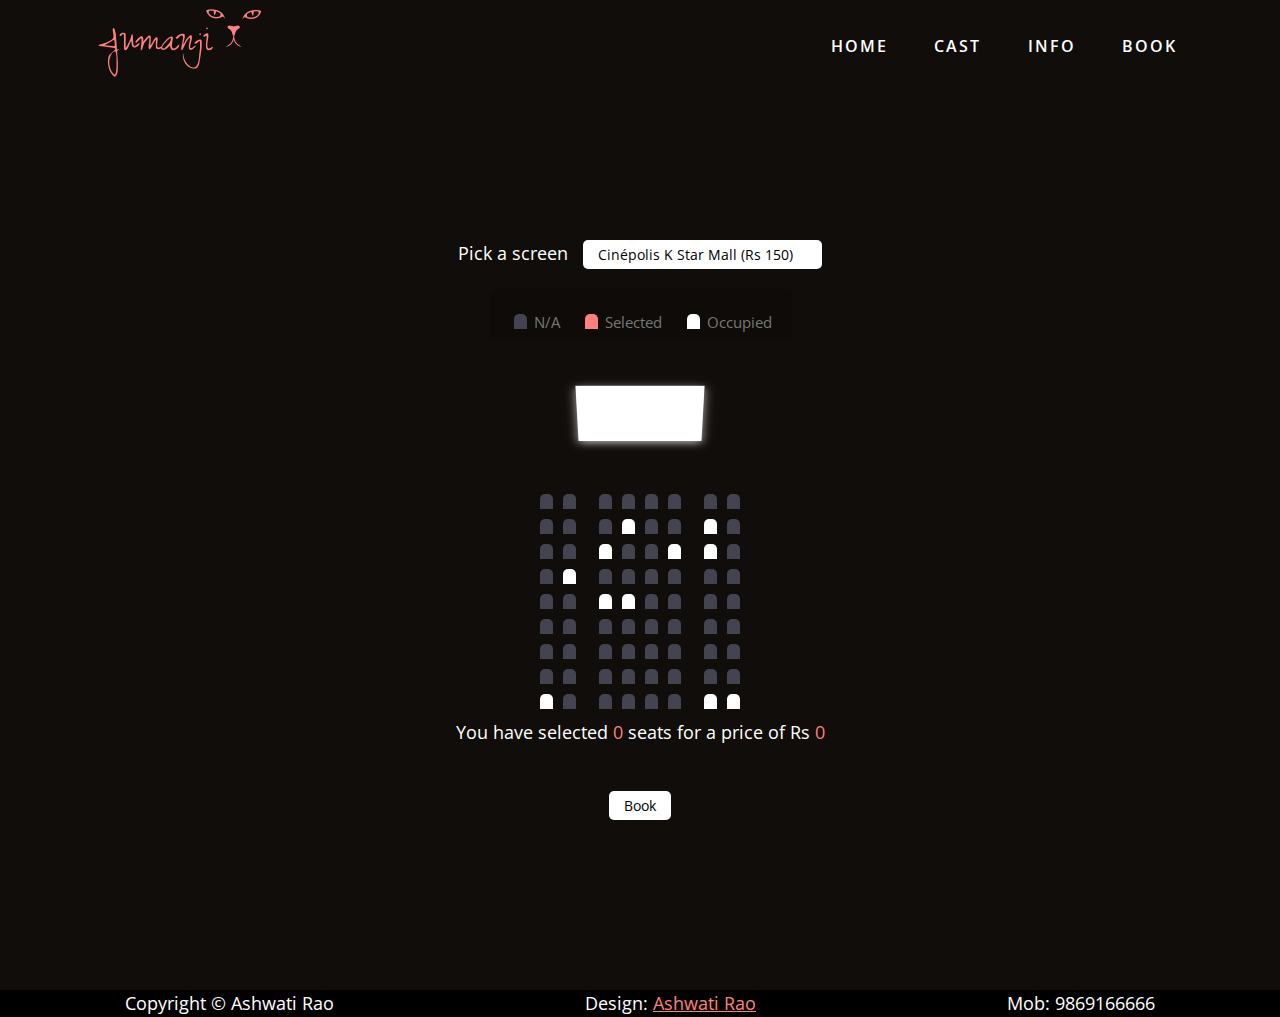
<file: book.html>
<!DOCTYPE html>
<html lang="en">
<head>
    <meta charset="UTF-8">
    <meta http-equiv="X-UA-Compatible" content="IE=edge">
    <meta name="viewport" content="width=device-width, initial-scale=1.0">
    <title>Book</title>
    <link rel="stylesheet" href="book.css">
    <link rel="stylesheet" href="style.css">
    <link rel="stylesheet" href="cast.css">

    <!-- bootstrap -->
    <link href="https://cdn.jsdelivr.net/npm/bootstrap@5.0.0-beta3/dist/css/bootstrap.min.css" rel="stylesheet" integrity="sha384-eOJMYsd53ii+scO/bJGFsiCZc+5NDVN2yr8+0RDqr0Ql0h+rP48ckxlpbzKgwra6" crossorigin="anonymous">
    <script src="https://cdn.jsdelivr.net/npm/@popperjs/core@2.9.1/dist/umd/popper.min.js" integrity="sha384-SR1sx49pcuLnqZUnnPwx6FCym0wLsk5JZuNx2bPPENzswTNFaQU1RDvt3wT4gWFG" crossorigin="anonymous"></script>
<script src="https://cdn.jsdelivr.net/npm/bootstrap@5.0.0-beta3/dist/js/bootstrap.min.js" integrity="sha384-j0CNLUeiqtyaRmlzUHCPZ+Gy5fQu0dQ6eZ/xAww941Ai1SxSY+0EQqNXNE6DZiVc" crossorigin="anonymous"></script>                                                                        

</head>
<body>
    <nav>
        <div class="logo">
          <img src="img/logo2.png" alt="">
        </div>
        <ul class="nav-links">
            <li><a href="index.html">Home</a></li>
            <li><a href="cast.html">Cast</a></li>
            <li><a href="info.html">Info</a></li>
            <li><a href="book.html">Book</a></li>
      
        </ul>
        <div class="burger">
            <div class="line1"></div>
            <div class="line2"></div>
            <div class="line3"></div>
        </div>
    </nav>
    <div class="main-content">
    <div class="movie-container">
        <label for="">Pick a screen</label>
        <select id="movie">
          <option value="150">Cinépolis K Star Mall (Rs 150)</option>
          <option value="100">Movie Time Cubic Mall (Rs 100)</option>
          <option value="300">PVR R Odeon Mall (Rs 300)</option>
          <option value="200">Carnival Cinemas Imax (Rs 200)</option>
        </select>
      </div>
  
      <ul class="showcase">
        <li>
          <div class="seat"></div>
          <small>N/A</small>
        </li>
        <li>
          <div class="seat selected"></div>
          <small>Selected</small>
        </li>
        <li>
          <div class="seat occupied"></div>
          <small>Occupied</small>
        </li>
      </ul>
  
      <div class="container">
        <div class="screen"></div>
  
        <div class="row">
          <div class="seat"></div>
          <div class="seat"></div>
          <div class="seat"></div>
          <div class="seat"></div>
          <div class="seat"></div>
          <div class="seat"></div>
          <div class="seat"></div>
          <div class="seat"></div>
        </div>
  
        <div class="row">
          <div class="seat"></div>
          <div class="seat"></div>
          <div class="seat"></div>
          <div class="seat occupied"></div>
          <div class="seat"></div>
          <div class="seat"></div>
          <div class="seat occupied"></div>
          <div class="seat"></div>
        </div>
        <div class="row">
          <div class="seat"></div>
          <div class="seat"></div>
          <div class="seat occupied"></div>
          <div class="seat"></div>
          <div class="seat"></div>
          <div class="seat occupied"></div>
          <div class="seat occupied"></div>
          <div class="seat"></div>
        </div>
  
        <div class="row">
          <div class="seat"></div>
          <div class="seat occupied"></div>
          <div class="seat"></div>
          <div class="seat"></div>
          <div class="seat"></div>
          <div class="seat"></div>
          <div class="seat"></div>
          <div class="seat"></div>
        </div>
  
        <div class="row">
          <div class="seat"></div>
          <div class="seat"></div>
          <div class="seat occupied"></div>
          <div class="seat occupied"></div>
          <div class="seat"></div>
          <div class="seat"></div>
          <div class="seat"></div>
          <div class="seat"></div>
        </div>
  
        <div class="row">
          <div class="seat"></div>
          <div class="seat"></div>
          <div class="seat"></div>
          <div class="seat"></div>
          <div class="seat"></div>
          <div class="seat"></div>
          <div class="seat"></div>
          <div class="seat"></div>
        </div>
  
        <div class="row">
          <div class="seat"></div>
          <div class="seat"></div>
          <div class="seat"></div>
          <div class="seat"></div>
          <div class="seat"></div>
          <div class="seat"></div>
          <div class="seat"></div>
          <div class="seat"></div>
        </div>
  
        <div class="row">
          <div class="seat"></div>
          <div class="seat"></div>
          <div class="seat"></div>
          <div class="seat"></div>
          <div class="seat"></div>
          <div class="seat"></div>
          <div class="seat"></div>
          <div class="seat"></div>
        </div>
  
        <div class="row">
          <div class="seat occupied"></div>
          <div class="seat"></div>
          <div class="seat"></div>
          <div class="seat"></div>
          <div class="seat"></div>
          <div class="seat"></div>
          <div class="seat occupied"></div>
          <div class="seat occupied"></div>
        </div>
      </div>
  
      <p class="text">
        You have selected <span id="count">0</span> seats for a price of Rs <span
          id="total"
          >0</span
        >
      </p>
      <button onclick="window.open('receipt.html')" class="book">Book</button>
    </div>
    <footer class="if">
      <p class="text-white tm-footer-text">
        Copyright &copy; Ashwati Rao
      </p>
      <p>Design:
          <a href="https://www.instagram.com/ashssss_/?hl=en" target="_blank" class="footer-link">Ashwati Rao</a></p>
      <p>Mob: 9869166666</p>
    </footer>
      <script src="book.js"></script>
</body>
</html>
</file>
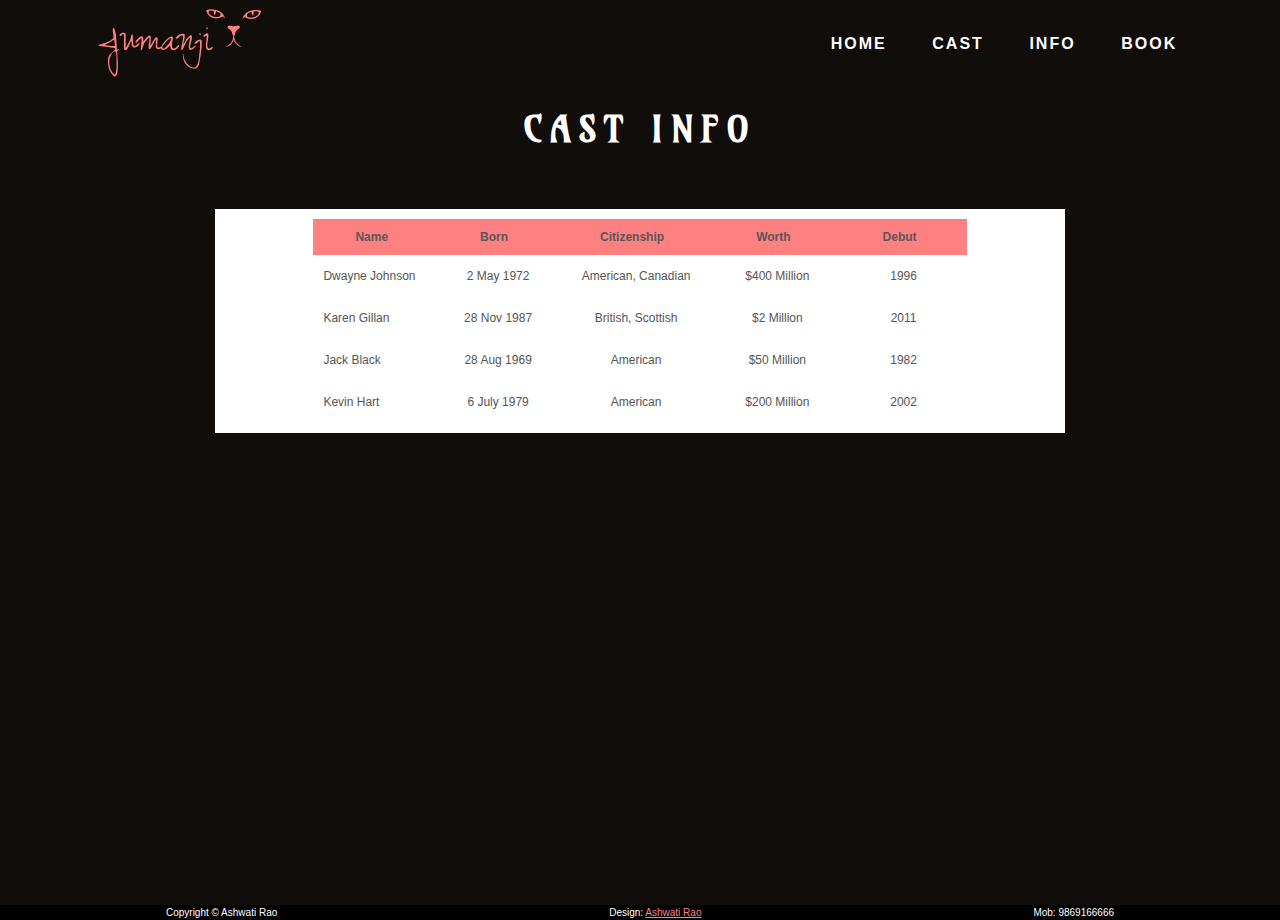
<file: info.html>
<!DOCTYPE html>
<html lang="en">
<head>
    <meta charset="UTF-8">
    <meta http-equiv="X-UA-Compatible" content="IE=edge">
    <meta name="viewport" content="width=device-width, initial-scale=1.0">
    <title>Info</title>
    <link rel="stylesheet" href="style.css">
    <link rel="stylesheet" href="cast.css">
    <link rel="stylesheet" href="info.css">

    <!-- bootstrap -->
    <link href="https://cdn.jsdelivr.net/npm/bootstrap@5.0.0-beta3/dist/css/bootstrap.min.css" rel="stylesheet" integrity="sha384-eOJMYsd53ii+scO/bJGFsiCZc+5NDVN2yr8+0RDqr0Ql0h+rP48ckxlpbzKgwra6" crossorigin="anonymous">
    <script src="https://cdn.jsdelivr.net/npm/@popperjs/core@2.9.1/dist/umd/popper.min.js" integrity="sha384-SR1sx49pcuLnqZUnnPwx6FCym0wLsk5JZuNx2bPPENzswTNFaQU1RDvt3wT4gWFG" crossorigin="anonymous"></script>
<script src="https://cdn.jsdelivr.net/npm/bootstrap@5.0.0-beta3/dist/js/bootstrap.min.js" integrity="sha384-j0CNLUeiqtyaRmlzUHCPZ+Gy5fQu0dQ6eZ/xAww941Ai1SxSY+0EQqNXNE6DZiVc" crossorigin="anonymous"></script>                                                                        
</head>
<body>
  <div class="idk">
    <nav>
        <div class="logo">
            <img src="img/logo2.png" alt="">
        </div>
        <ul class="nav-links">
            <li><a href="index.html">Home</a></li>
            <li><a href="cast.html">Cast</a></li>
            <li><a href="#services">Info</a></li>
            <li><a href="book.html">Book</a></li>
      
        </ul>
        <div class="burger">
            <div class="line1"></div>
            <div class="line2"></div>
            <div class="line3"></div>
        </div>
    </nav>
    <h1 style="margin: 15px auto;color: white;">CAST INFO</h1>
    <div id="wrapper">
        
        
        <table id="keywords" cellspacing="0" cellpadding="0">
          <thead>
            <tr>
              <th><span>Name</span></th>
              <th><span>Born</span></th>
              <th><span>Citizenship</span></th>
              <th><span>Worth</span></th>
              <th><span>Debut</span></th>
            </tr>
          </thead>
          <tbody>
            <tr>
              <td class="lalign">Dwayne Johnson</td>
              <td>2 May 1972</td>
              <td>American, Canadian</td>
              <td>$400 Million</td>
              <td>1996</td>
            </tr>
            <tr>
              <td class="lalign">Karen Gillan</td>
              <td>28 Nov 1987</td>
              <td>British, Scottish</td>
              <td>$2 Million</td>
              <td>2011</td>
            </tr>
            <tr>
              <td class="lalign">Jack Black</td>
              <td>28 Aug 1969</td>
              <td>American</td>
              <td>$50 Million</td>
              <td>1982</td>
            </tr>
            <tr>
              <td class="lalign">Kevin Hart</td>
              <td>6 July 1979</td>
              <td>American</td>
              <td>$200 Million</td>
              <td>2002</td>
            </tr>
          
          </tbody>
        </table>
       </div>
      </div>
       <footer class="if">
        <p class="text-white tm-footer-text">
          Copyright &copy; Ashwati Rao
        </p>
        <p>Design:
            <a href="https://www.instagram.com/ashssss_/?hl=en" target="_blank" class="footer-link">Ashwati Rao</a></p>
        <p>Mob: 9869166666</p>
      </footer>
</body>
</html>
</file>
<file: book.css>
@import url("https://fonts.googleapis.com/css2?family=Open+Sans&display=swap");
* {
  box-sizing: border-box;
  font-family: "Open Sans", sans-serif;
}

.main-content {
  background-color: #100D0A;
  display: flex;
  color: #fff;
  flex-direction: column;
  align-items: center;
  height: 100vh;
  justify-content: center;
}

.movie-container {
  margin: 20px 0px;
}

.movie-container select , .book{
  background-color: #fff;
  border: 0px;
  border-radius: 5px;
  font-size: 14px;
  margin-left: 10px;
  padding: 5px 15px 5px 15px;
  -moz-appearance: none;
  -webkit-appearance: none;
  appearance: none;
  
}
.book{
  margin: 40px auto;
  color: black;
}
.book:hover{
  transform: scale(1.1);
}
.seat {
  background-color: #444451;
  height: 15px;
  width: 13px !important;
  margin: 5px;
  border-top-left-radius: 5px;
  border-top-right-radius: 5px;

}

.row {
  display: flex;
}

.seat.selected {
  background-color: #FF8080;
}

.seat.occupied {
  background-color: #fff;
}

.seat:nth-of-type(2) {
  margin-right: 18px;
}

.seat:nth-last-of-type(2) {
  margin-left: 18px;
}

.seat:not(.occupied):hover {
  cursor: pointer;
  transform: scale(1.2);
}

.showcase .seat:not(.occupied):hover {
  cursor: default;
  transform: scale(1);
}

.showcase {
  background-color: rgba(0, 0, 0, 0.1);
  padding: 5px 10px;
  border-radius: 5px;
  color: #777;
  list-style-type: none;
  display: flex;
  justify-content: center;
  margin-bottom: unset;
  padding-top: 20px;
}

.showcase li {
  display: flex;
  align-items: center;
  justify-content: center;
  margin: 0 10px;
}

.showcase li small {
  margin-left: 2px;
}

.container {
  perspective: 1000px;
  margin-bottom: 30px;
  display: flex;
    justify-content: center;
    flex-direction: column;
    align-items: center;
}

.screen {
  background-color: #fff;
  height: 70px;
  
  width: 60%;
  margin: 40px 0;
  transform: rotateX(-45deg);
  box-shadow: 0 3px 10px rgba(255, 255, 255, 0.7);
}

p.text {
  margin: 5px 0;
}

p.text span {
  color: #FF8080;
}
</file>
<file: style.css>
@import url(https://fonts.googleapis.com/css?family=Lato:400,300,700);
@import url(https://fonts.googleapis.com/css?family=Rubik:400,900);

*{
    box-sizing: border-box;
    margin: 0;
    padding: 0;
}
body, html { height: 100%; min-height: 100%; }
body {
   background: linear-gradient(#f6f7fc 0%, #d5e1e8 40%);
   transform-style: preserve-3d;
   transform: perspective(800px);
   font-family: 'Lato', sans-serif;
   /* overflow: hidden; */
}

#card-container{
   width: 700px;
   height: 350px;
   /* position:absolute;
   top: 50%; left: 50%;
   margin: -175px 0 0 -350px; */
}
#card-container{
   animation: backAn 20s infinite;
   color:#fff;
   padding:5px 30px;
   width:100%;
   height:100vh;
   position:absolute;
   z-index:-1;
 background:url("img/ou.jpg") ;
 background-size: cover;
 background-repeat: no-repeat;
   box-shadow: 
     0px 45px 100px rgba(0, 0, 0, .4),
     inset 0 0 0 1000px rgba(12, 11, 11, 0.6);
}

#card .text-block{
    position: absolute;
    left: 10%;
    z-index:2;
    text-shadow: 0px 3px 10px rgba(0, 0, 0, .7);
    width: 80%;
    margin: auto;
    top: 30%;
    
}

#card .text-block h1{font-family: 'Rubik', sans-serif; font-size:3em; margin:0; text-transform:uppercase; font-weight:700;padding-bottom: 20px;}
#card .text-block h1 small{font-size:.4em;color:#ccc;position:relative;bottom:10px}
#card .text-block h3{margin:0;font-weight:700;padding-bottom: 10px;}
#card .text-block p{font-weight:300; width:60%;padding-bottom: 20px;}
#card .text-block button{transition: all .35s cubic-bezier(.37,.26,.35,1);border:4px solid #fff; padding:10px; background:transparent;font-family: 'Rubik', sans-serif;text-transform:uppercase; font-weight:700; cursor:pointer;}
#card .text-block button:hover{background:#B51D2A}

#card-container .pg{position:absolute;height:450px; width:40%; right:-10px;bottom:0px;z-index:2}
#card-container .pg > img{height:450px;}

.shine {
position: absolute;
top: 0; left: 0; right: 0; bottom: 0;
background: linear-gradient(90deg, rgba(0,0,0,.4) 0%,rgba(0,0,0,.2) 60%);
z-index: 1;

}
button{color:#fff;}

.trailer {
    position: fixed;
    top: 50%;
    left: 50%;
    transform: translate(-50%,-50%);
    z-index: 10000;
    background: rgba(0,0,0,0.95);
    width: 100%;
    height: 100%;
    display: flex;
    justify-content: center;
    align-items: center;
    visibility: hidden;
    opacity: 0;
}
.trailer.active {
    visibility: visible;
    opacity: 1;
}
.iframe-wrap {
    width: 100%;
    max-width: 900px;
}
.iframe-container {
    overflow: hidden;
    padding-top: 56.25%;
    position: relative;
}  
.iframe-container iframe {
    border: 0;
    height: 100%;
    left: 0;
    position: absolute;
    top: 0;
    width: 100%;
}
.trailer .close {
    position: absolute;
    top: 30px;
    right: 30px;
    cursor: pointer;
    filter: invert(1);
    max-width: 32px; 
}
@keyframes backAn {
    0%   { background-size:100% }
    25%   { background-size:110% }
    50%   { background-size:100% }
    75%   { background-size:110% }
    100%   { background-size:100% }
  }
  @media only screen and (max-width: 760px){
      #card-container{
        /* background-repeat: repeat; */
        background-repeat: repeat;
        height:110vh;
      }
      .text-block{
        top: 20% !important;
        text-align: center;
        display: flex;
    justify-content: center;
    align-items: center;
    flex-direction: column;
      }
      .text-block p{
          display: inline-block;
          
      }
      
  }
  /* nav */
  body{
    overflow-x: hidden;
}
  nav{
    /* position: fixed; */
    height: auto;
    /* background-color: transparent; */
    color: white;
    background-color: transparent;
    display: flex;
    justify-content: space-between;
    align-items: center;
    padding: 0 50px;
   position: relative;
   z-index: 2;
   
}
.logo{
    letter-spacing: 5px;
    font-size: 1.8rem;
    font-family: 'Playfair';
    
}  
.nav-links{
    display: flex;
    width: 35%;
    justify-content: space-around;
    margin: initial;
}
.nav-links a{
    text-decoration: none;
    letter-spacing: 2px;
    text-transform: uppercase;
    color: white;
    font-weight: 600;
    font-size: 1rem;
    
}
.nav-links a:hover{
    color: #FF8080;
}
.nav-links li{
    list-style: none;
}
.burger div{
    width: 23px;
    height: 3px;
    background-color: white;
    margin: 4px;
    transition: all 0.3s ease;
}
.burger{
    display: none;
}
.hf,.if{
	text-align: center;
    background-color: #000;
	color: #FFFFFF;
    position: relative;
    top: 100vh;
    display: flex;
    justify-content: space-around;
    text-align: center;
    
}
.cf{
    position: absolute;
    display: flex;
    justify-content: space-around;
    text-align: center;
    width: 100vw;
    color: white;
    background-color: #000
}
.if{
    top: 0;
}
.footer-link{
    color: #FF8080;
}
.footer-link:hover{
    color: #B51D2A;
}
</file>
<file: cast.css>
/* 
** Layout, Text & Colors 
*/
@import url('https://fonts.googleapis.com/css?family=Amarante');

body {
    background: #100D0A !important;
    font-size: 18px;
  }
  
  p {
    line-height: 1.5;
  }
  .top{
    font-family: 'Amarante', Tahoma, sans-serif;
  /* font-weight: bold; */
  font-size: 2.5rem;
  line-height: 1.7em;
  margin-bottom: 10px;
  text-align: center;
  }
  .container {
    max-width: 800px;
    margin: 0 auto;
  }
  
  /* Cards */
  .card-column {
    width: 50%;
    float: left;
    padding: 4%;
    box-sizing: border-box;
  }
  
  .column-1 {
    padding-top: 100px;
  }
  
  .card {
    width: 92%;
    max-width: 340px;
    margin-left: auto;
    margin-right: auto;
    position: relative;
    background: #EB5160;
    color: #fff;
    cursor: pointer;
    margin-bottom: 60px;
  }
  
  .border {
    position: absolute;
    width: 100%;
    height: 100%;
    padding: 6px;
    border: 1px solid #fff;
    opacity: 0.5;
    left: -6px;
    top: -6px;
  }
  
  .card h1 {
    position: relative;
    padding: 190px 0px 100px 10px;
    width: 90%;
  }
  
  .card > img {
    width: 90%;
    position: absolute;
    top: -6%;
    left: -6%;
  }
  
  .card-color-0 {
    background-color: #EB5160;
  }
  
  .card-color-1 {
    background-color: #8F3985;
  }
  
  .card-color-2 {
    background-color: #8DAA91;
  }
  
  .card-color-3 {
    background-color: #888DA7;
  }
  
  /* The cover (expanding background) */
  .cover {
    position: fixed;
    background: #EB5160;
    z-index: 100;
    transform-origin: 50% 50%;
  }
  
  /*  */
  
 
  
  .close-content span {
    background: #222;
    width: 30px;
    height: 6px;
    display: block;
    position: absolute;
    top: 14px;
  }
  
  .x-1 {
    transform: rotate(45deg);
  }
  
  .x-2 {
    transform: rotate(-45deg);
  }
  
  /* 
  ** Transitions
  */
  
  .card {
    transition: opacity 200ms linear 320ms, transform 200ms ease-out 320ms;
  }
  
  .border {
    transition: opacity 200ms linear, transform 200ms ease-out;
  }
  
  .card img {
    transition: opacity 200ms linear 0ms, transform 200ms ease-in 0ms;
  }
  
  .card h1 {
    transform: translate3d(20%, 0px, 0px);  
    transition: opacity 200ms linear 120ms, transform 200ms ease-in 120ms;
  }
  
  /* Clicked card */
  .card.clicked img {
    transform: translate3d(0px, -40px, 0px);
    opacity: 0;
  }
  
  .card.clicked .border {
    opacity: 0;
    transform: scale(1.3);
  }
  
  .card.out, .card.out img {
    transform: translate3d(0px, -40px, 0px);
    opacity: 0;
  }
  
  .card.out h1, .card.clicked h1 {
    transform: translate3d(20%, -40px, 0px);
    opacity: 0;
  }
  
  .cover {
    transition: transform 300ms ease-in-out;
  }
  

  .hlo:hover, .hlo:focus, .hlo:active {
    transform: scale(1.1);
   
  }
  
  .hlo {
    -webkit-transition:margin .3s ease-out;
    transition:margin .3s ease-out;
    -moz-transition:margin .3s ease-out;
    -o-transition:margin .3s ease-out;
    position: relative;
    z-index: 2;
  }
  .idk{
    height: 180vh;
  }
  
  /* 
  ** Media Queries
  */
  
  @media screen and (max-width: 600px) {
    .card-column {
      width: 90%;
    }
    
    .column-1 {
      padding-top: 0px;
    }
    
    .open-content img {
      margin-top: 40px;
    }
  }
  nav{
      margin: 5px 30px;
  }
  .border{
      background:red;
  }
</file>
<file: info.css>
@import url('https://fonts.googleapis.com/css?family=Amarante');

body { 
  background: #eee;
  font-family: 'Helvetica Neue', Helvetica, Arial, sans-serif;
  font-size: 62.5%;
  line-height: 1;
  color: #585858;
  /* padding: 22px 10px; */
  
  height: auto;
}

::selection { background: #5f74a0; color: #fff; }
::-moz-selection { background: #5f74a0; color: #fff; }
::-webkit-selection { background: #5f74a0; color: #fff; }

br { display: block; line-height: 1.6em; } 

ol, ul { list-style: none; }

input, textarea { 
  -webkit-font-smoothing: antialiased;
  -webkit-text-size-adjust: 100%;
  -ms-text-size-adjust: 100%;
  -webkit-box-sizing: border-box;
  -moz-box-sizing: border-box;
  box-sizing: border-box;
  outline: none; 
}



table { border-collapse: collapse; border-spacing: 0; }


h1 { 
  font-family: 'Amarante', Tahoma, sans-serif;
  font-weight: bold;
  font-size: 3.6em;
  line-height: 1.7em;
  margin-bottom: 10px;
  text-align: center;
  letter-spacing: 8px;
}
.idk{
  height: 100vh;
}

/** page structure **/
#wrapper {
  display: block;
  width: 850px;
  background: #fff;
  margin: 50px auto;
  
  padding: 10px 17px;
  
  
}

#keywords {
  margin: 0 auto;
  font-size: 1.2em;
  
  
}


#keywords thead {
  cursor: pointer;
  background: #FF8080;
}
#keywords thead tr th { 
  font-weight: bold;
  padding: 12px 30px;
  padding-left: 42px;
}
#keywords thead tr th span { 
  padding-right: 20px;
  background-repeat: no-repeat;
  background-position: 100% 100%;
}

#keywords thead tr th.headerSortUp, #keywords thead tr th.headerSortDown {
  background: #acc8dd;
}



#keywords tbody tr { 
  color: #555;
}
#keywords tbody tr td {
  text-align: center;
  padding: 15px 10px;
}
#keywords tbody tr td.lalign {
  text-align: left;
}
</file>
